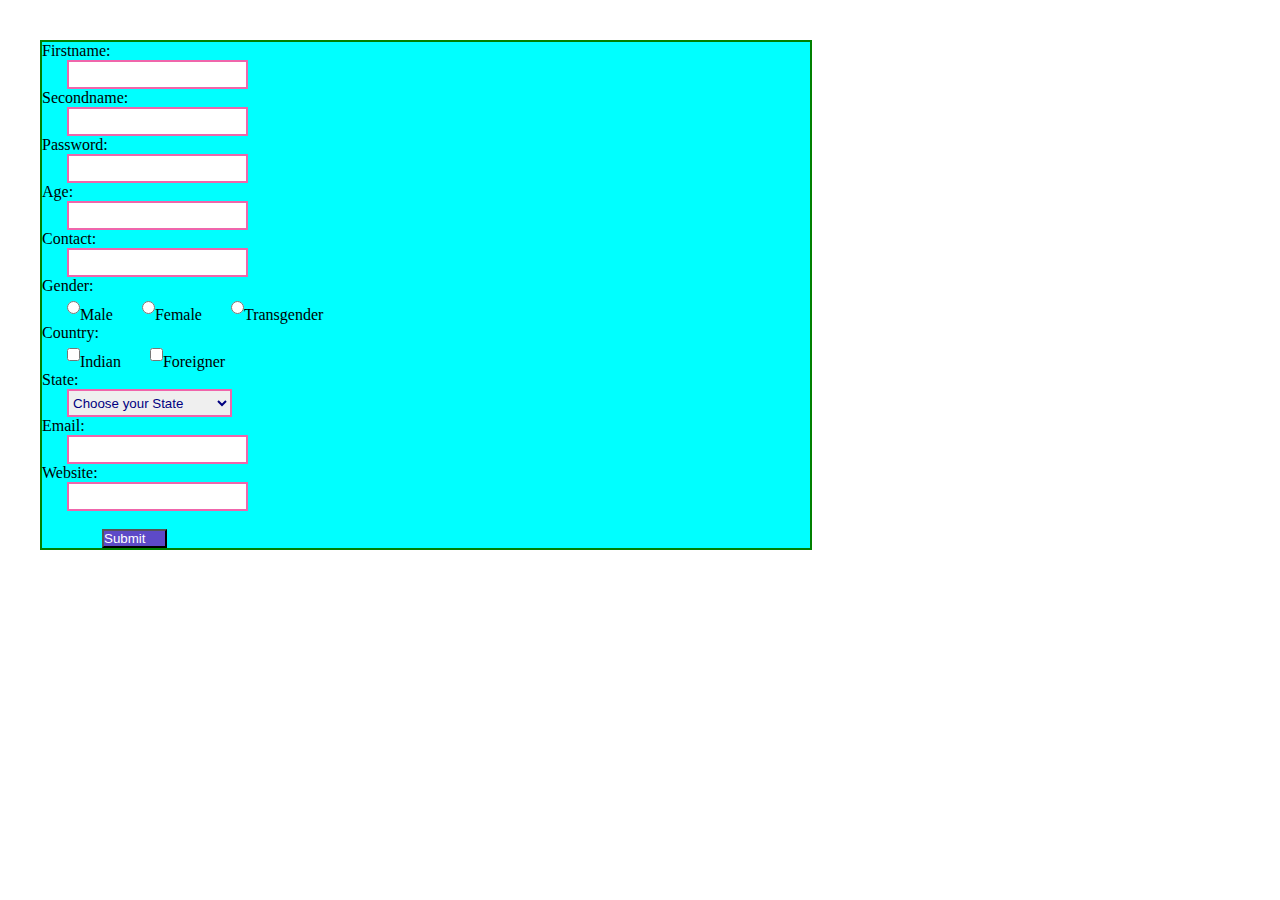
<file: form.html>
<!DOCTYPE html>
<html lang="en">
<head>
    <meta charset="UTF-8">
    <meta name="viewport" content="width=device-width, initial-scale=1.0">
    <title>Form basics</title>
    <link rel="stylesheet" href="formstyle.css">
</head>
<body>
    <form>
        <lable>Firstname:</lable>
        <input type="text" required><br>
        <lable>Secondname:</lable>
        <input type="text" required><br>
        <lable>Password:</lable>
        <input type="password"><br>
        <lable>Age:</lable>
        <input type="number"><br>
        <lable>Contact:</lable>
        <input type="number"><br>
        <lable>Gender:</lable>
        <input type="radio">Male
        <input type="radio">Female
        <input type="radio">Transgender<br>
        <lable>Country:</lable>
        <input type="checkbox">Indian
        <input type="checkbox">Foreigner<br>
        <lable>State:</lable>
        <select>
            <option>Choose your State</option>
            <option>Tamilnadu</option>
            <option>Kerala</option>
            <option>Andrapradesh</option>
            <option>karnataka</option>
        </select><br>
        <lable>Email:</lable>
        <input type="email" required><br>
        <lable>Website:</lable>
        <input type ="url" required>
        <br><br>
        <button>Submit</button>

    </form>
</body>
</html>
</file>
<file: formstyle.css>
*
{
    margin:0;padding:0;
}

form{
    background-color: aqua;
    border: 2px solid green;
    width: 60%;
    margin-top: 40px;
    margin-left: 40px;

}
lable{
    display:block;
}
input,select{
    margin-left: 25px;
    height: 25px;
    border: 2px solid rgb(240, 101, 171);
    color:navy
}
select
{
    padding-right: 30px;
    height: 28px;
}
button
{
    background-color: rgb(93, 74, 199);
    color: white;
    padding-right: 20px;
    margin-left: 60px;
}
</file>
